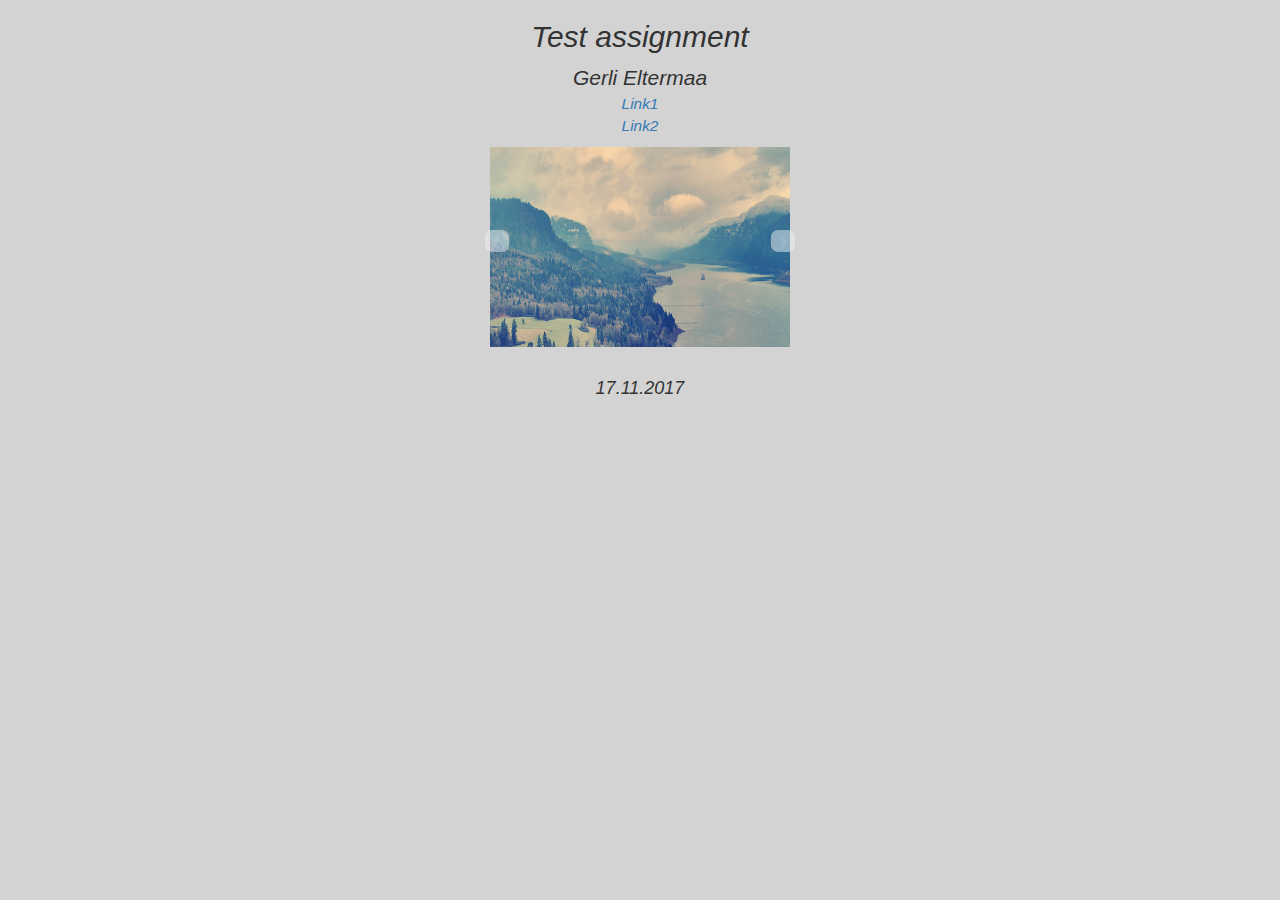
<file: Gerli_Front_End_Esitamiseks/index.html>
<!DOCTYPE html>
<html lang="en">
<head>
    <title>Gerli Eltremaa</title>
    <meta charset="utf-8">
    <meta name="viewport" content="width=device-width, initial-scale=1">
    <link rel="stylesheet" href="https://maxcdn.bootstrapcdn.com/bootstrap/3.3.7/css/bootstrap.min.css">
    <script src="https://ajax.googleapis.com/ajax/libs/jquery/3.2.0/jquery.min.js"></script>
    <script src="https://maxcdn.bootstrapcdn.com/bootstrap/3.3.7/js/bootstrap.min.js"></script>
</head>
<body class="Main">
    <!--Header-->
    <h2 class="Main-Headers">Test assignment</h2> 
    <!--Main Content-->
    <main class="Main-Class">Gerli Eltermaa</main>
    <!--Empty-Links-->
    <div class="EmptyLinks">          
        <a href="EmptyLink1.html">Link1</a>
        <p><a href="EmptyLink2.html">Link2</a></p>
    </div>
    <!--Image Slider pictures-->
    <div class="Image-Slider">
        <img class="Image-Slider-Pictures" src="Pictures/picture1.jpg">
        <img class="Image-Slider-Pictures" src="Pictures/picture2.jpg">
        <img class="Image-Slider-Pictures" src="Pictures/picture3.jpg">
        <img class="Image-Slider-Pictures" src="Pictures/picture4.jpg">
        <button class="Previous-Picture" onclick="NextPictureOnClick(-1);">&#10094;</button>
        <button class="Next-Picture" onclick="NextPictureOnClick(1)">&#10095;</button>
    <!--Files-->
        <link rel="stylesheet" href="Style.css">
        <script src="Buttons_Script.js"></script>
    </div>
    <!--Footer-->
    <h4 class="Main-Headers">17.11.2017</h4>
</body>
</html>
</file>
<file: Gerli_Front_End_Esitamiseks/Style.css>
/*Overall style*/
.Main-Headers,.Main-Class{
    text-align: center; 
    position: relative;
    font-style: italic;
}
.Main-Class{
    font-size: 150%;
}
.EmptyLinks{  
    font-size: 110%;
    font-style: italic;
    display: block;
    margin:  auto;
    text-align: center;
    float: center;
    }    
/*Picture Slider Style*/
.Image-Slider{
    display: block;
    position: relative;
    text-align: center;
    color: white;
}
.Image-Slider-Pictures{
    margin:center;
    width: 300px;
    height: 200px;
    margin-left: auto;
    margin-right: auto;
    display: block;
}
/*Buttons style*/
.Next-Picture {
    top:-117px;
    position: relative;
    margin:center;
    opacity: 0.5;
    backface-visibility: visible;
    border: none;
    border-radius: 30%;
}
.Previous-Picture {
    position: relative;
    margin:center;
    margin-right: 258px;
    top:-117px;
    margin-bottom: auto;
    opacity: 0.5;
    backface-visibility: visible;
    border: none;
    border-radius: 30%;      
}    
/*Hover-Style*/
.Previous-Picture:hover{
    background-color:darkgrey;
}
.Next-Picture:hover{
    background-color:darkgrey;
}    
/*Main Background*/
.Main{
    background-color: #d3d3d3;
    }
</file>
